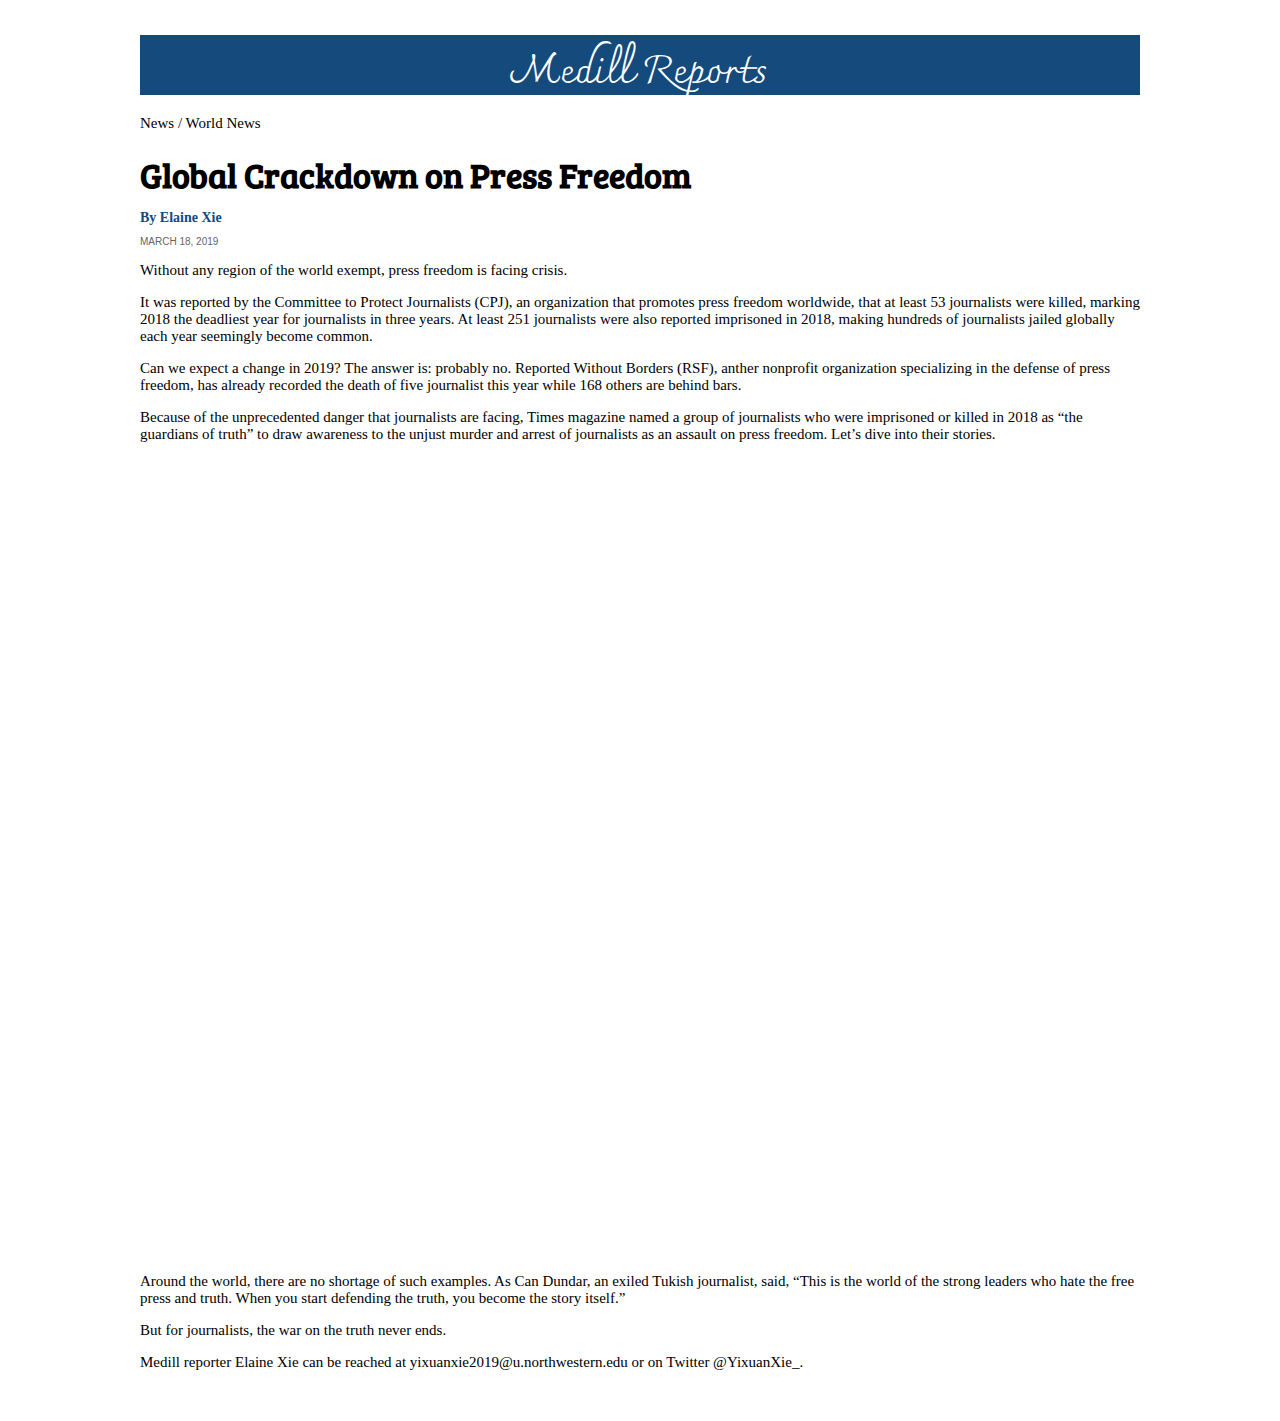
<file: index.html>
<!DOCTYPE>
<html>
  <head>
    <title>
      Global Crackdown on Press Freedom
    </title>

    <meta charset="UTF-8">
    <meta name="viewport" content="width=device-width, initial-scale=1">

<!-- CSS -->
<link rel="stylesheet" href="https://cloud.webtype.com/css/d4767ecb-457a-4677-8761-72f890add836.css"/>
<link rel="stylesheet" href="https://cdn.knightlab.com/libs/orangeline/latest/css/orangeline.min.css"/>
<!-- /CSS -->
<link rel="stylesheet" href="index.css">
<!-- FAVICONS -->
<link rel="apple-touch-icon" sizes="180x180" href="https://cdn.knightlab.com/libs/orangeline/latest/assets/favicons/apple-touch-icon.png">
<link rel="icon" type="image/png" href="https://cdn.knightlab.com/libs/orangeline/latest/assets/favicons/favicon-32x32.png" sizes="32x32">
<link rel="icon" type="image/png" href="https://cdn.knightlab.com/libs/orangeline/latest/assets/favicons/favicon-16x16.png" sizes="16x16">
<link rel="manifest" href="https://cdn.knightlab.com/libs/orangeline/latest/assets/favicons/manifest.json">
<link rel="mask-icon" href="https://cdn.knightlab.com/libs/orangeline/latest/assets/favicons/safari-pinned-tab.svg" color="#5bbad5">
<meta name="theme-color" content="#ffffff">
<!-- /FAVICONS -->
<title>Global Crackdown on Press Freedom</title>
<!-- Meta -->
<meta name="keywords" content="journalists; press freedom; imprisoned; killed">
<meta name="description" content="New international student enrollment in the U.S. fell by 6.6 percent in academic year 2017-18 due to visa restrictions, cost of U.S. higher education and rise in gun violence.
">
<!-- /Meta -->

<!-- Open Graph -->
<meta property="og:type" content="article" />
<meta property="og:title" content="Global Crackdown on Press Freedom" />
<meta property="og:description" content="Without any region of the world exempt, press freedom is facing crisis." />
<meta property="og:image" content="https://infogram.com/global-crackdown-on-press-freedom-1hzj4o5nk15w2pw?live"/>
<meta property="og:url" content="yixuanxie.github.io" />
<meta property="og:site_name" content="MEDILL REPORTS" />
<!-- /Open Graph -->

<!-- Twitter Card -->
<meta name="twitter:title" content="Global Crackdown on Press Freedom">
<meta name="twitter:description" content="Without any region of the world exempt, press freedom is facing crisis.</p>">
<meta name="twitter:image" content="https://infogram.com/global-crackdown-on-press-freedom-1hzj4o5nk15w2pw?live">
<meta name="twitter:site" content="@MedillChicago">
<meta name="twitter:creator" content="@YixuanXie_">
<!-- /Twitter Card -->



  </head>

  <body>

<div style="max-width:1000px;margin-left:auto;margin-right:auto;">

    <div class="tag">
      <p> Medill Reports </p>
      <link href="https://fonts.googleapis.com/css?family=Charmonman" rel="stylesheet">
    </div>

    <section>
      <p> News / World News</p>
    </section>

    <h1>
      Global Crackdown on Press Freedom
      <link href="https://fonts.googleapis.com/css?family=Bree+Serif" rel="stylesheet">
    </h1>

    <article style="position: relative; top: -15px">

    <p class="byline">
        By Elaine Xie
    </p>
    <p class="dateline">
        March 18, 2019
    </p>

    <p>
      Without any region of the world exempt, press freedom is facing crisis.
    </p>

    <p>
      It was reported by the Committee to Protect Journalists (CPJ), an organization that promotes press freedom worldwide, that at least 53 journalists were killed, marking 2018 the deadliest year for journalists in three years. At least 251 journalists were also reported imprisoned in 2018, making hundreds of journalists jailed globally each year seemingly become common.
    </p>

    <div class="infogram-embed" data-id="8f956c2b-8d9f-44e5-90f1-18ff05bb36d3" data-type="interactive" data-title="Global Crackdown on Press Freedom "></div><script>!function(e,t,s,i){var n="InfogramEmbeds",o=e.getElementsByTagName("script")[0],d=/^http:/.test(e.location)?"http:":"https:";if(/^\/{2}/.test(i)&&(i=d+i),window[n]&&window[n].initialized)window[n].process&&window[n].process();else if(!e.getElementById(s)){var r=e.createElement("script");r.async=1,r.id=s,r.src=i,o.parentNode.insertBefore(r,o)}}(document,0,"infogram-async","https://e.infogram.com/js/dist/embed-loader-min.js");</script>

    <p>
      Can we expect a change in 2019? The answer is: probably no. Reported Without Borders (RSF), anther nonprofit organization specializing in the defense of press freedom, has already recorded the death of five journalist this year while 168 others are behind bars.
    </p>

    <p>
      Because of the unprecedented danger that journalists are facing, Times magazine named a group of journalists who were imprisoned or killed in 2018 as “the guardians of truth” to draw awareness to the unjust murder and arrest of journalists as an assault on press freedom. Let’s dive into their stories.
    </p>

    <iframe src="https://uploads.knightlab.com/storymapjs/df58d37309dfaa923b589d6457accd5e/press-freedom-under-attack/index.html" frameborder="0" width="100%" height="800"></iframe>

    <p style="top: 20px">
      Around the world, there are no shortage of such examples. As Can Dundar, an exiled Tukish journalist, said, “This is the world of the strong leaders who hate the free press and truth. When you start defending the truth, you become the story itself.”
    </p>

    <p>
      But for journalists, the war on the truth never ends.
    <p>



    <contact style="top: 20px">
    <p>
    Medill reporter Elaine Xie can be reached at yixuanxie2019@u.northwestern.edu or on Twitter @YixuanXie_.
    </p>
    </contact>

    </article>
    </div>
  </body>
</html>
</file>
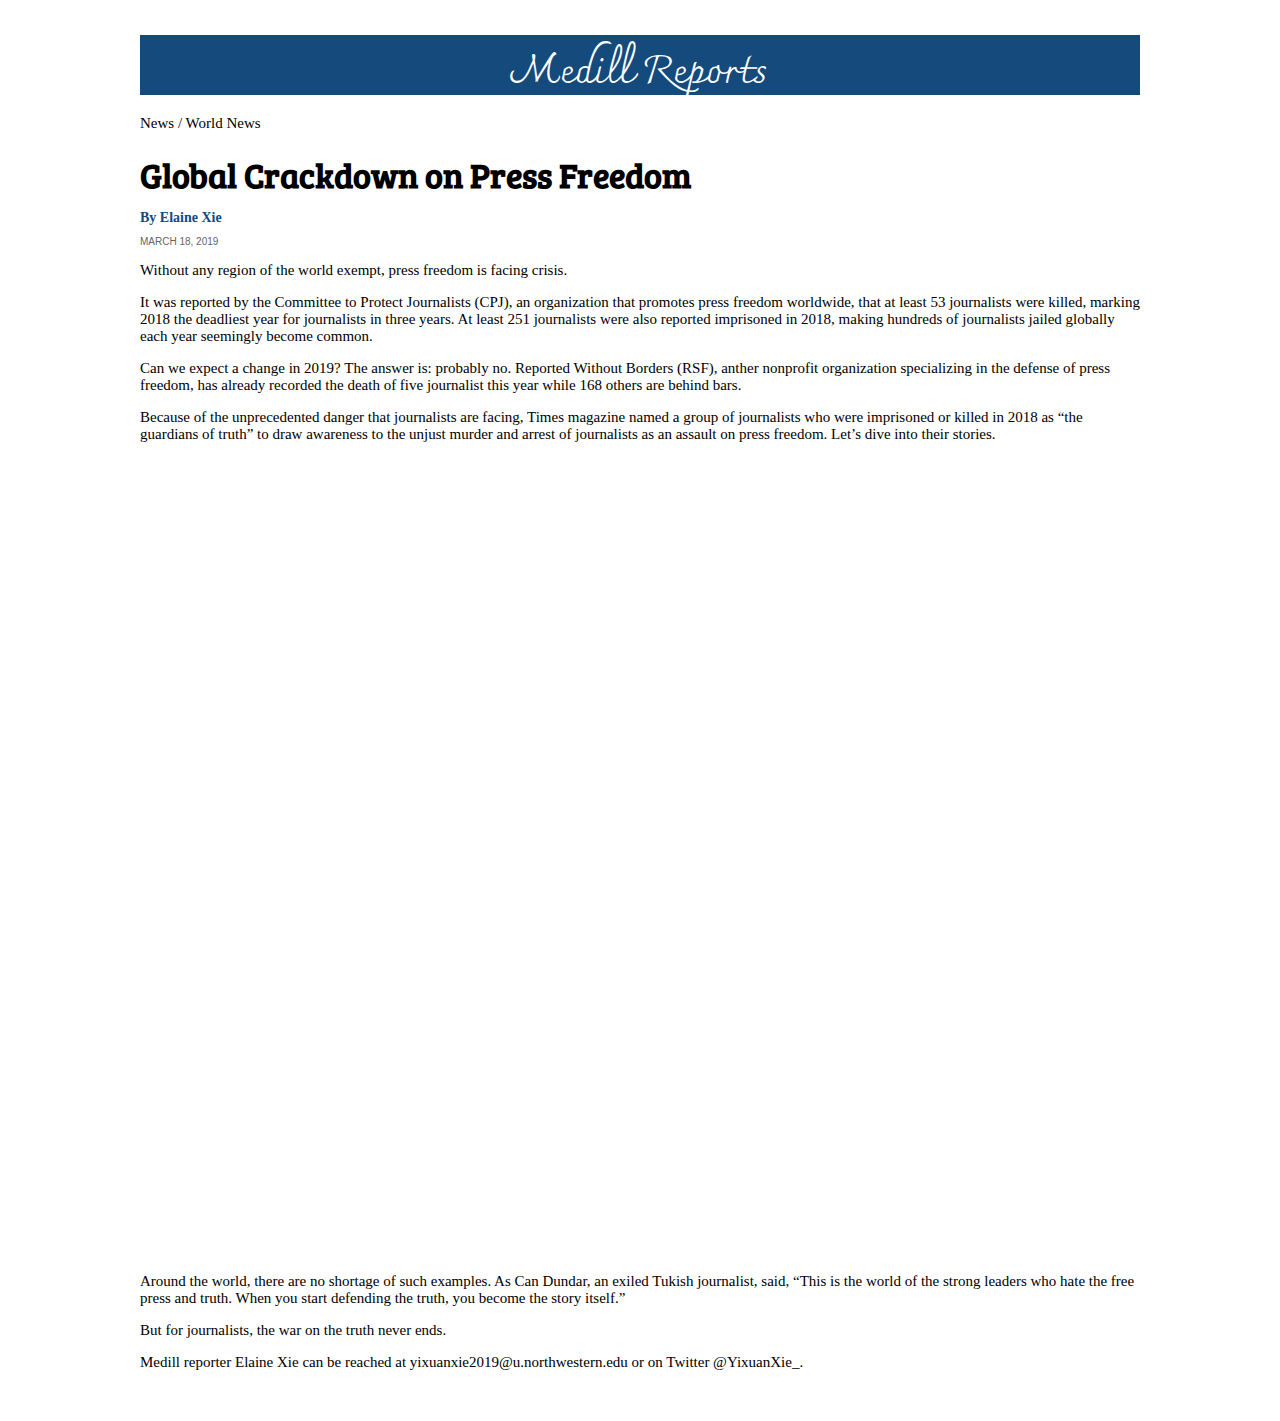
<file: Global Crackdown on Press Freedom.html>
<!DOCTYPE>
<html>
  <head>
    <title>
      Global Crackdown on Press Freedom
    </title>

    <meta charset="UTF-8">
    <meta name="viewport" content="width=device-width, initial-scale=1">

<!-- CSS -->
<link rel="stylesheet" href="https://cloud.webtype.com/css/d4767ecb-457a-4677-8761-72f890add836.css"/>
<link rel="stylesheet" href="https://cdn.knightlab.com/libs/orangeline/latest/css/orangeline.min.css"/>
<!-- /CSS -->
<link rel="stylesheet" href="Global Crackdown on Press Freedom.css">
<!-- FAVICONS -->
<link rel="apple-touch-icon" sizes="180x180" href="https://cdn.knightlab.com/libs/orangeline/latest/assets/favicons/apple-touch-icon.png">
<link rel="icon" type="image/png" href="https://cdn.knightlab.com/libs/orangeline/latest/assets/favicons/favicon-32x32.png" sizes="32x32">
<link rel="icon" type="image/png" href="https://cdn.knightlab.com/libs/orangeline/latest/assets/favicons/favicon-16x16.png" sizes="16x16">
<link rel="manifest" href="https://cdn.knightlab.com/libs/orangeline/latest/assets/favicons/manifest.json">
<link rel="mask-icon" href="https://cdn.knightlab.com/libs/orangeline/latest/assets/favicons/safari-pinned-tab.svg" color="#5bbad5">
<meta name="theme-color" content="#ffffff">
<!-- /FAVICONS -->
<title>Global Crackdown on Press Freedom</title>
<!-- Meta -->
<meta name="keywords" content="journalists; press freedom; imprisoned; killed">
<meta name="description" content="New international student enrollment in the U.S. fell by 6.6 percent in academic year 2017-18 due to visa restrictions, cost of U.S. higher education and rise in gun violence.
">
<!-- /Meta -->

<!-- Open Graph -->
<meta property="og:type" content="article" />
<meta property="og:title" content="Global Crackdown on Press Freedom" />
<meta property="og:description" content="Without any region of the world exempt, press freedom is facing crisis." />
<meta property="og:image" content="https://infogram.com/global-crackdown-on-press-freedom-1hzj4o5nk15w2pw?live"/>
<meta property="og:url" content="yixuanxie.github.io" />
<meta property="og:site_name" content="MEDILL REPORTS" />
<!-- /Open Graph -->

<!-- Twitter Card -->
<meta name="twitter:title" content="Global Crackdown on Press Freedom">
<meta name="twitter:description" content="Without any region of the world exempt, press freedom is facing crisis.</p>">
<meta name="twitter:image" content="https://infogram.com/global-crackdown-on-press-freedom-1hzj4o5nk15w2pw?live">
<meta name="twitter:site" content="@MedillChicago">
<meta name="twitter:creator" content="@YixuanXie_">
<!-- /Twitter Card -->



  </head>

  <body>

<div style="max-width:1000px;margin-left:auto;margin-right:auto;">

    <div class="tag">
      <p> Medill Reports </p>
      <link href="https://fonts.googleapis.com/css?family=Charmonman" rel="stylesheet">
    </div>

    <section>
      <p> News / World News</p>
    </section>

    <h1>
      Global Crackdown on Press Freedom
      <link href="https://fonts.googleapis.com/css?family=Bree+Serif" rel="stylesheet">
    </h1>

    <article style="position: relative; top: -15px">

    <p class="byline">
        By Elaine Xie
    </p>
    <p class="dateline">
        March 18, 2019
    </p>

    <p>
      Without any region of the world exempt, press freedom is facing crisis.
    </p>

    <p>
      It was reported by the Committee to Protect Journalists (CPJ), an organization that promotes press freedom worldwide, that at least 53 journalists were killed, marking 2018 the deadliest year for journalists in three years. At least 251 journalists were also reported imprisoned in 2018, making hundreds of journalists jailed globally each year seemingly become common.
    </p>

    <div class="infogram-embed" data-id="8f956c2b-8d9f-44e5-90f1-18ff05bb36d3" data-type="interactive" data-title="Global Crackdown on Press Freedom "></div><script>!function(e,t,s,i){var n="InfogramEmbeds",o=e.getElementsByTagName("script")[0],d=/^http:/.test(e.location)?"http:":"https:";if(/^\/{2}/.test(i)&&(i=d+i),window[n]&&window[n].initialized)window[n].process&&window[n].process();else if(!e.getElementById(s)){var r=e.createElement("script");r.async=1,r.id=s,r.src=i,o.parentNode.insertBefore(r,o)}}(document,0,"infogram-async","https://e.infogram.com/js/dist/embed-loader-min.js");</script>

    <p>
      Can we expect a change in 2019? The answer is: probably no. Reported Without Borders (RSF), anther nonprofit organization specializing in the defense of press freedom, has already recorded the death of five journalist this year while 168 others are behind bars.
    </p>

    <p>
      Because of the unprecedented danger that journalists are facing, Times magazine named a group of journalists who were imprisoned or killed in 2018 as “the guardians of truth” to draw awareness to the unjust murder and arrest of journalists as an assault on press freedom. Let’s dive into their stories.
    </p>

    <iframe src="https://uploads.knightlab.com/storymapjs/df58d37309dfaa923b589d6457accd5e/press-freedom-under-attack/index.html" frameborder="0" width="100%" height="800"></iframe>

    <p style="top: 20px">
      Around the world, there are no shortage of such examples. As Can Dundar, an exiled Tukish journalist, said, “This is the world of the strong leaders who hate the free press and truth. When you start defending the truth, you become the story itself.”
    </p>

    <p>
      But for journalists, the war on the truth never ends.
    <p>



    <contact style="top: 20px">
    <p>
    Medill reporter Elaine Xie can be reached at yixuanxie2019@u.northwestern.edu or on Twitter @YixuanXie_.
    </p>
    </contact>

    </article>
    </div>
  </body>
</html>
</file>
<file: index.css>
h1 {
  font-family: 'Bree Serif', serif!important;
  font-weight: bold!important;
  font-size: 34px;
  line-height: 40px!important;
  margin-bottom: 30px;
}

body {
  margin: 20px!important;
}

.tag {
  text-align: center;
  color: white;
  height: 60px;
  background-color:#144A7C;
  font-size: 40px;
  font-family: Charmonman!important;
  margin-bottom: 20px;
}

.byline {
  color: #144A7C!important;
  font-family: georgia;
  font-size: 14px;
  font-weight: 700;
  margin-top: 20px;
  margin-bottom: 10px;
}

.dateline {
  color: #666!important;
  font-family: arial;
  font-size: 10px;
  font-weight: 400;
  text-transform: uppercase;
}

contact {
  color: #144A7C!important;
}

body {
  font-size: 15px;
  padding: 15px 15px;
}

Label {
  color: #144A7C!important;
  font-size: 15px!important;
  font-weight: bold;
  padding-bottom: 30px;
}
</file>
<file: Global Crackdown on Press Freedom.css>
h1 {
  font-family: 'Bree Serif', serif!important;
  font-weight: bold!important;
  font-size: 34px;
  line-height: 40px!important;
  margin-bottom: 30px;
}

body {
  margin: 20px!important;
}

.tag {
  text-align: center;
  color: white;
  height: 60px;
  background-color:#144A7C;
  font-size: 40px;
  font-family: Charmonman!important;
  margin-bottom: 20px;
}

.byline {
  color: #144A7C!important;
  font-family: georgia;
  font-size: 14px;
  font-weight: 700;
  margin-top: 20px;
  margin-bottom: 10px;
}

.dateline {
  color: #666!important;
  font-family: arial;
  font-size: 10px;
  font-weight: 400;
  text-transform: uppercase;
}

contact {
  color: #144A7C!important;
}

body {
  font-size: 15px;
  padding: 15px 15px;
}

Label {
  color: #144A7C!important;
  font-size: 15px!important;
  font-weight: bold;
  padding-bottom: 30px;
}
</file>
